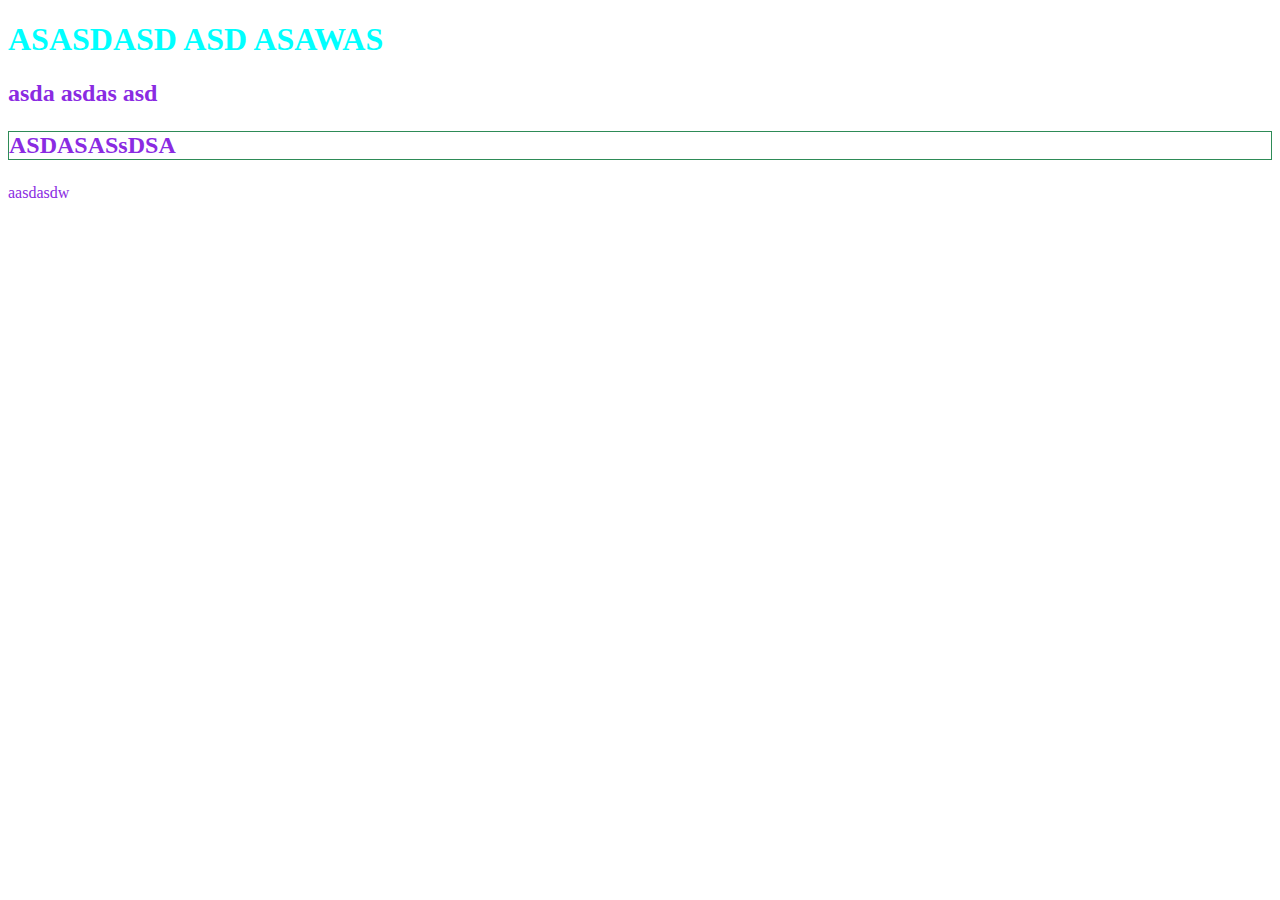
<file: Html Css/Начало/index.html>
<!DOCTYPE html>
<html lang="en">

<head>
  <meta charset="UTF-8" />
  <meta name="viewport" content="width=device-width, initial-scale=1.0" />
  <link rel="stylesheet" href="style.css">
  <title>Document</title>
</head>

<body>
  <div>
    <h1>ASASDASD ASD ASAWAS</h1>
    <h2>asda asdas asd
      <p>ASDASASsDSA</p>
    </h2>
  </div>

  <span> aasdasdw </span>
</body>

</html>
</file>
<file: Html Css/Начало/style.css>
h1 {
   color: aqua;
}

p {
   border: 1px seagreen solid;
}

body {
   color: blueviolet;
}

p2 {
   color: red;
}

p {
   display: block;
}

https: //github.com/1Michael2021/Bild-site.git
</file>
